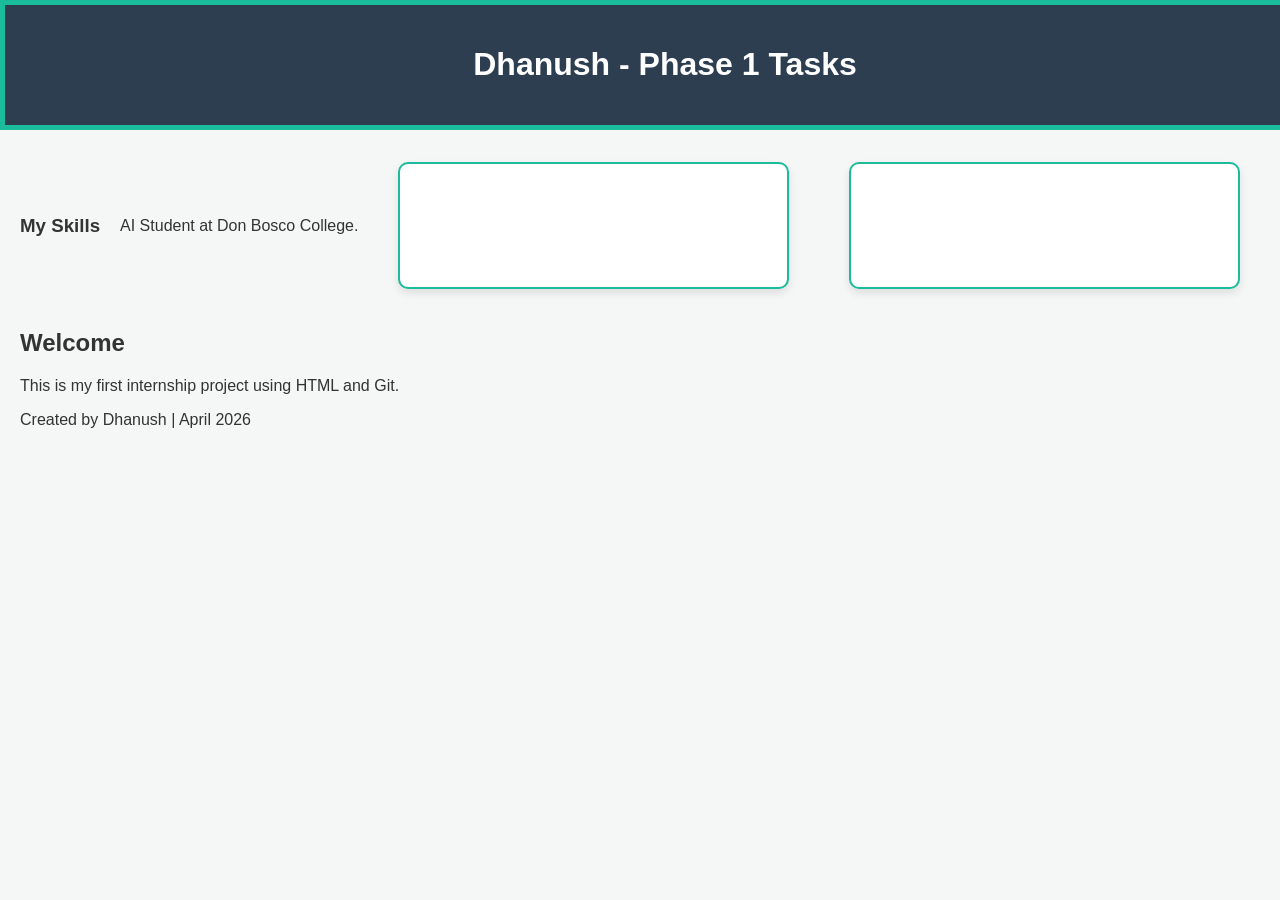
<file: index.html>
<!DOCTYPE html>
<html>
<head>
    <title>My Phase 1 Project</title>
<link rel="stylesheet" href="style.css">
</head>
<body>
    <header>
        <h1>Dhanush - Phase 1 Tasks</h1>
    </header>

    <nav>
        <ul>
            <li><a href="profile.html">My Profile</a></li>
            <li><a href="product.html">Product List</a></li>
            <li><a href="form.html">Registration</a></li>
            <li><a href="login.html">Login</a></li>
            <li><a href="feedback.html">Feedback</a></li>
        </ul>
    </nav>

    <section>    <main class="flex-container">
            <h3>My Skills</h3>
            <p>AI Student at Don Bosco College.</p>
        </div>
        <div class="flex-item card ">
            <h3>Interests</h3>
            <p>Mobile Photography and Phonk Music.</p>
        </div>
         <div class="flex-item card ">
            <h3>Location</h3>
            <p>Manassery, Kozhikode.</p>
        </div>
    </main>
        <h2>Welcome</h2>
        <p>This is my first internship project using HTML and Git.</p>
    </section>

    <footer>
        <p>Created by Dhanush | April 2026</p>
    </footer>
</body>
</Html>
</file>
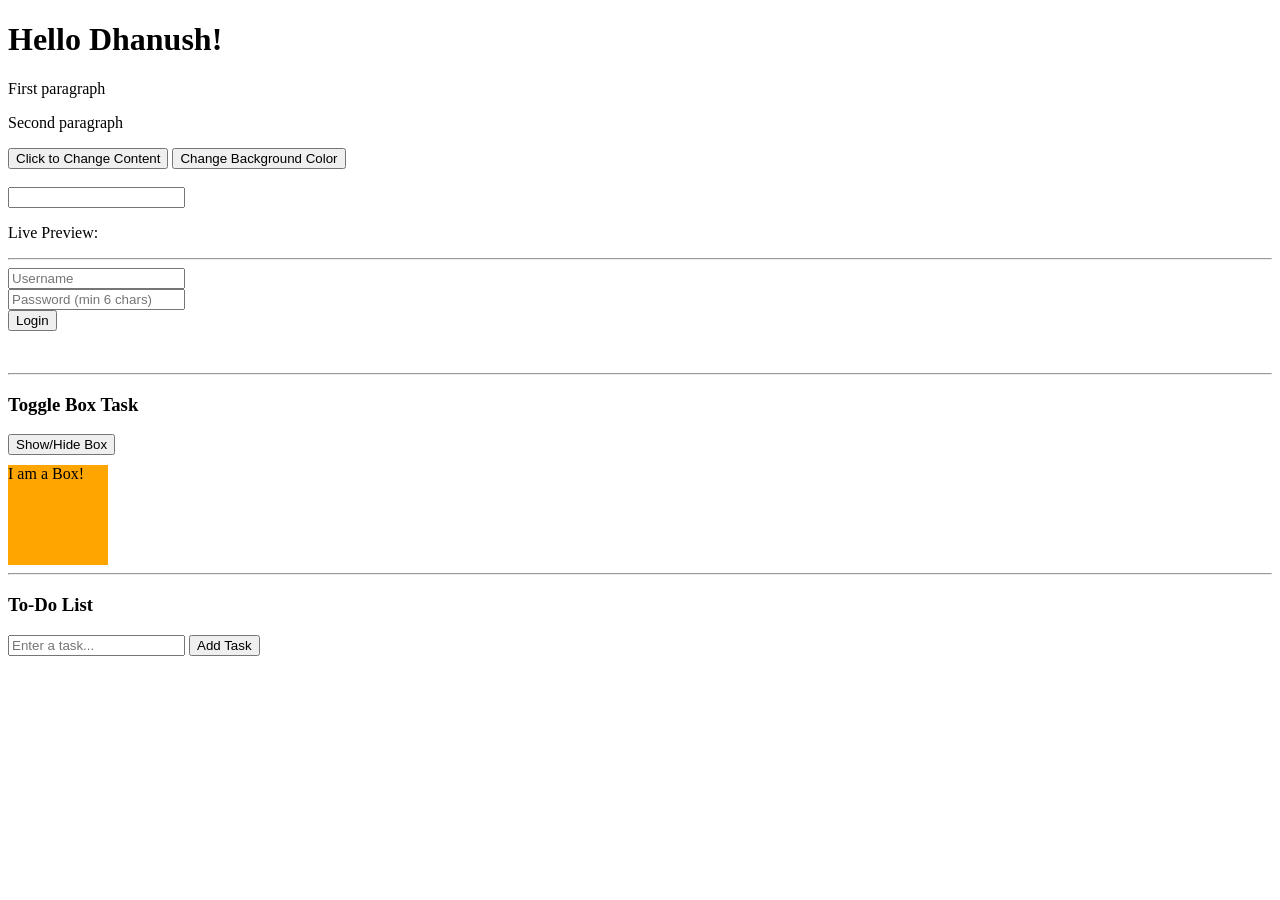
<file: Level2_JS/index.html>
<!DOCTYPE html>
<html>
<head>
    <title>JS DOM Task</title>
</head>
<body>
    <h1 id="main-title">Hello Dhanush!</h1>
    <p>First paragraph</p>
    <p>Second paragraph</p>

    <button id="content-btn">Click to Change Content</button>
    
    <button id="style-btn">Change Background Color</button>
<br><br>
<input type="text" id="user-input" placeholder"Type something here...">
<p>Live Preview: <span id="preview-text"></span></p>
<hr>
<form id="login-form">
<input type="text" id="username" placeholder="Username" required><br>
    <input type="password" id="password" placeholder="Password (min 6 chars)" required><br>
    <button type="submit">Login</button>
</form>

<p id="error-message" style="color: red;"></p>
<br><hr>
<h3>Toggle Box Task</h3>
<button id="toggle-btn">Show/Hide Box</button>
<div id="toggle-box" style="width: 100px; height: 100px; background-color: orange; margin-top: 10px;">
    I am a Box!
</div>
<hr>
<h3>To-Do List</h3>
<input type="text" id="todo-input" placeholder="Enter a task...">
<button id="add-btn">Add Task</button>
<ul id="todo-list"></ul>

<script src="script.js"></script>
</body>
</html>
</file>
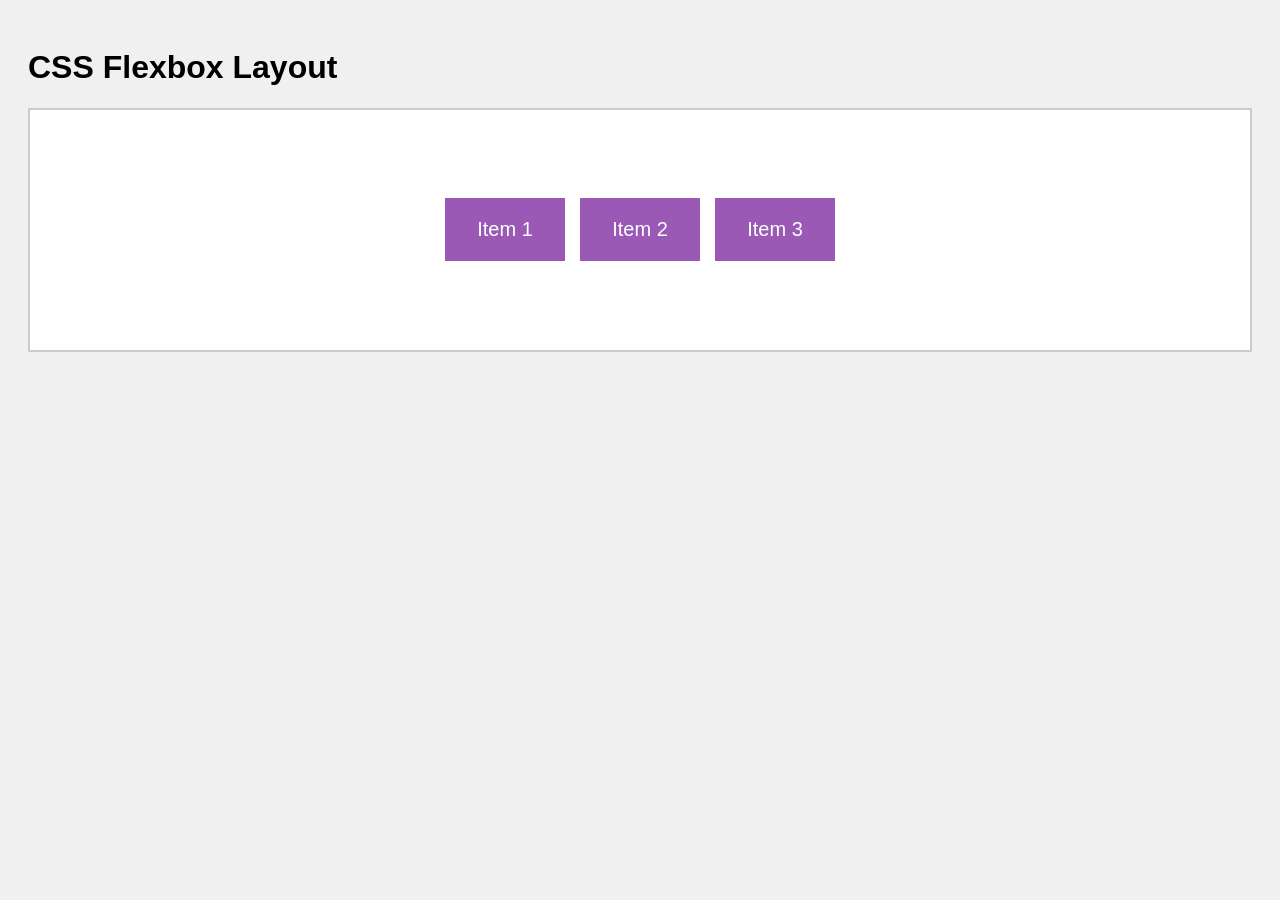
<file: Phase2_CSS/index.html>
<!DOCTYPE html>
<html>
<head>
    <link rel="stylesheet" href="style.css">
    <title>CSS Flexbox Task - Dhanush</title>
</head>
<body>
    <h1>CSS Flexbox Layout</h1>
    
    <div class="flex-container">
        <div class="flex-item">Item 1</div>
        <div class="flex-item">Item 2</div>
        <div class="flex-item">Item 3</div>
    </div>
</body>
</html>
</file>
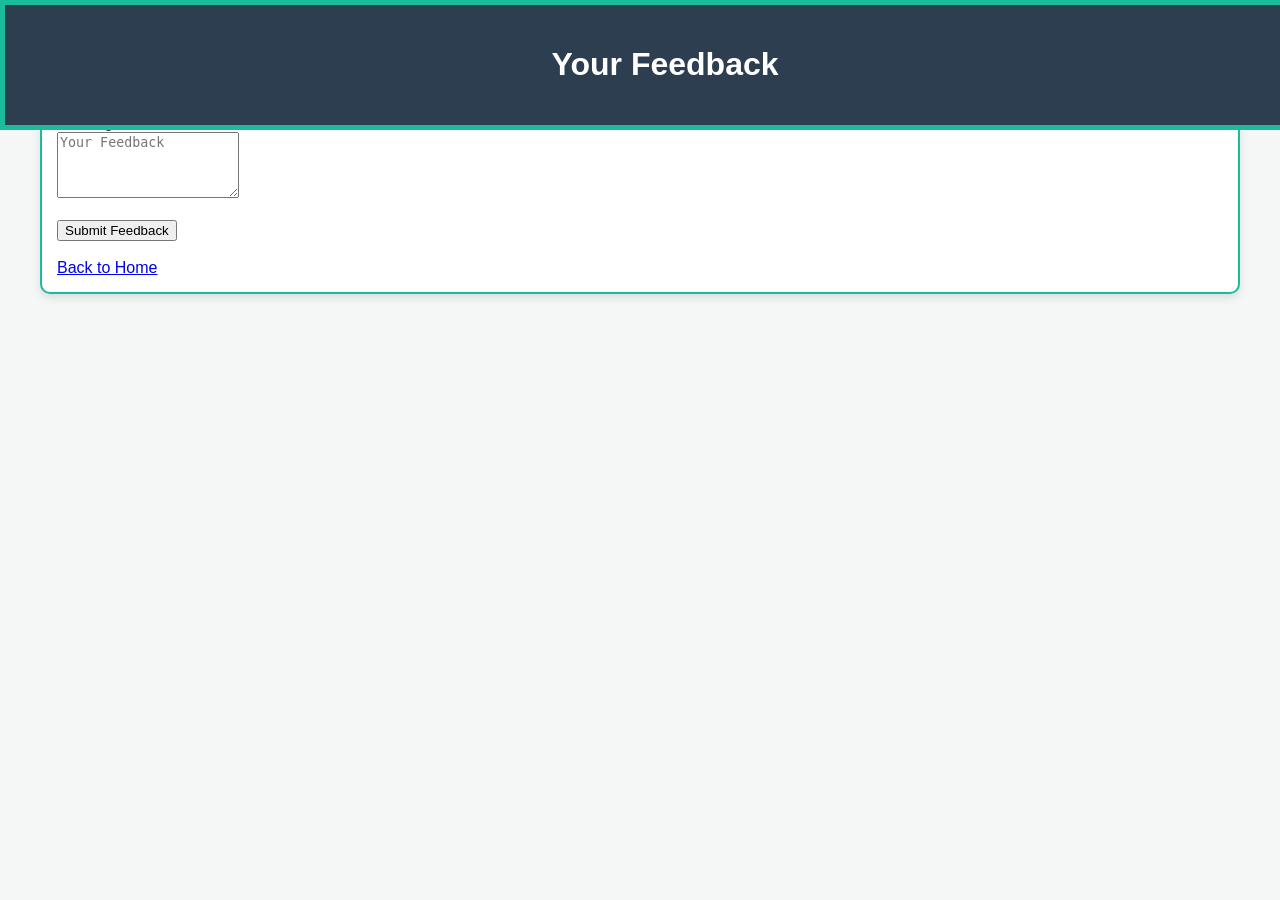
<file: feedback.html>
<!DOCTYPE html>
<html lang="en">
<head>
    <meta charset="UTF-8">
    <meta name="viewport" content="width=device-width, initial-scale=1.0">
    <title>Feedback - Dhanush Portfolio</title>
    <link rel="stylesheet" href="style.css">
</head>
<body>
    <header>
        <h1>Your Feedback</h1>
    </header>

    <main class="flex-container">
        <div class="card">
            <form>
                <label>Name:</label><br>
                <input type="text" name="name" placeholder="Your Name" required><br><br>
                
                <label>Message:</label><br>
                <textarea name="message" rows="4" placeholder="Your Feedback" required></textarea><br><br>
                
                <button type="submit">Submit Feedback</button>
            </form>
            <br>
            <a href="index.html">Back to Home</a>
        </div>
    </main>
</body>
</html>
</file>
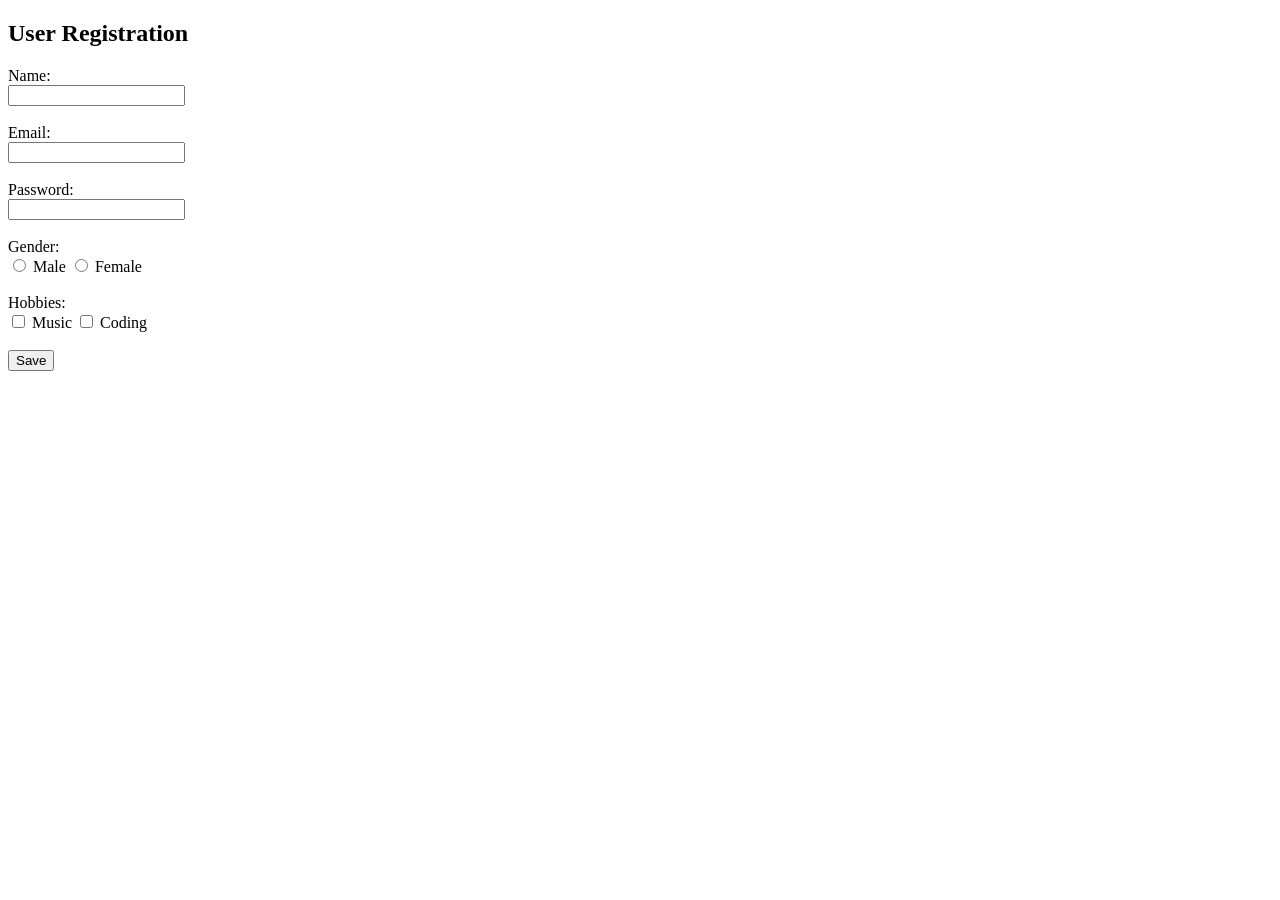
<file: form.html>
<!DOCTYPE html>
<html>
<head>
    <title>Registration Form</title>
</head>
<body>
    <h2>User Registration</h2>
    <form>
        <label>Name:</label><br>
        <input type="text" name="name" required><br><br>

        <label>Email:</label><br>
        <input type="email" name="email" required><br><br>

        <label>Password:</label><br>
        <input type="password" name="password" required><br><br>

        <label>Gender:</label><br>
        <input type="radio" name="gender" value="male"> Male
        <input type="radio" name="gender" value="female"> Female<br><br>

        <label>Hobbies:</label><br>
        <input type="checkbox" name="hobby" value="music"> Music
        <input type="checkbox" name="hobby" value="coding"> Coding<br><br>

        <button type="submit">Save</button>
    </form>
</body>
</html>
</file>
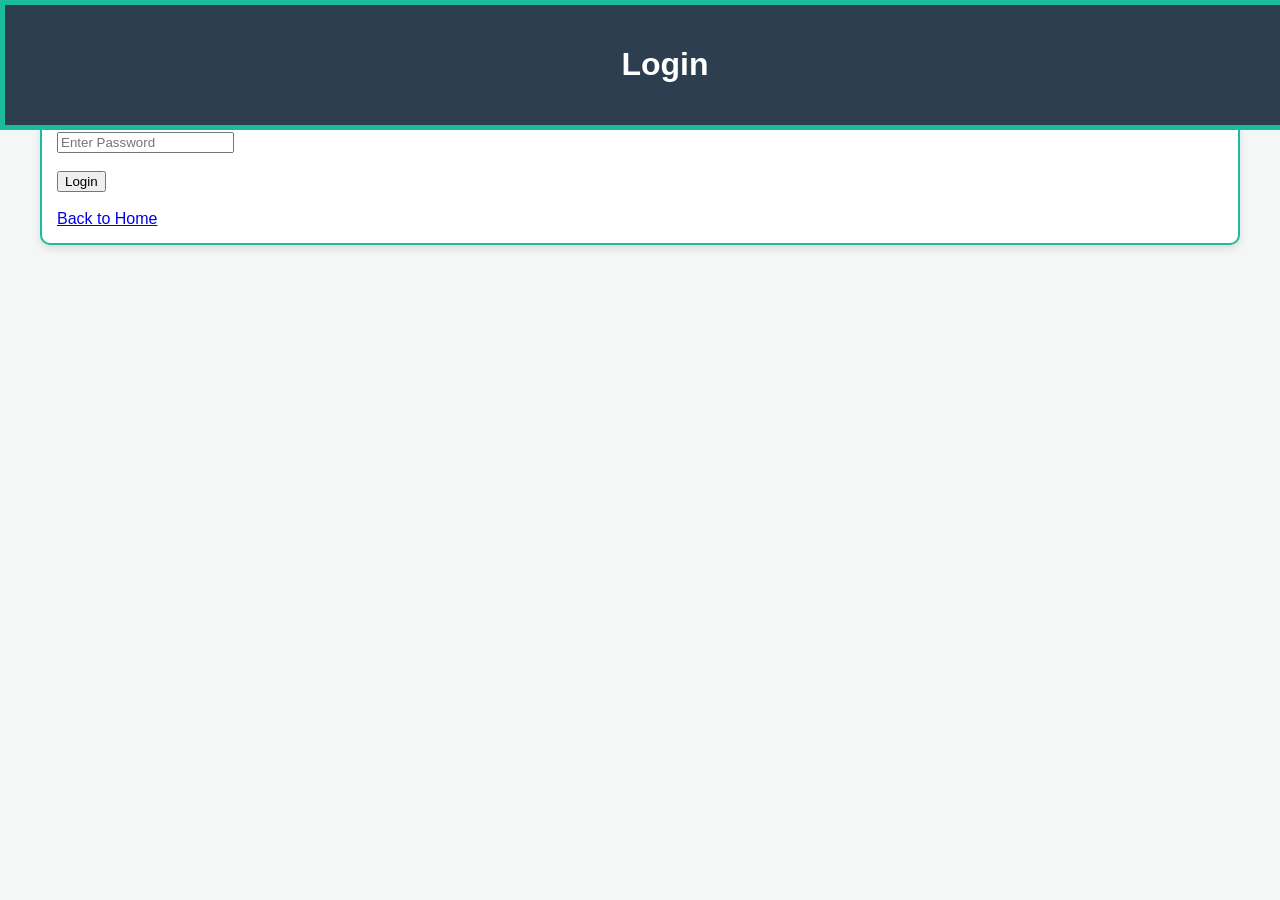
<file: login.html>
<!DOCTYPE html>
<html lang="en">
<head>
    <meta charset="UTF-8">
    <meta name="viewport" content="width=device-width, initial-scale=1.0">
    <title>Login Page</title>
    <link rel="stylesheet" href="style.css">
</head>
<body>
    <header>
        <h1>Login</h1>
    </header>

    <main class="flex-container">
        <div class="card">
            <form>
                <label>Username:</label><br>
                <input type="text" name="username" placeholder="Enter Username" required><br><br>
                
                <label>Password:</label><br>
                <input type="password" name="password" placeholder="Enter Password" required><br><br>
                
                <button type="submit">Login</button>
            </form>
            <br>
            <a href="index.html">Back to Home</a>
        </div>
    </main>
</body>
</html>
</file>
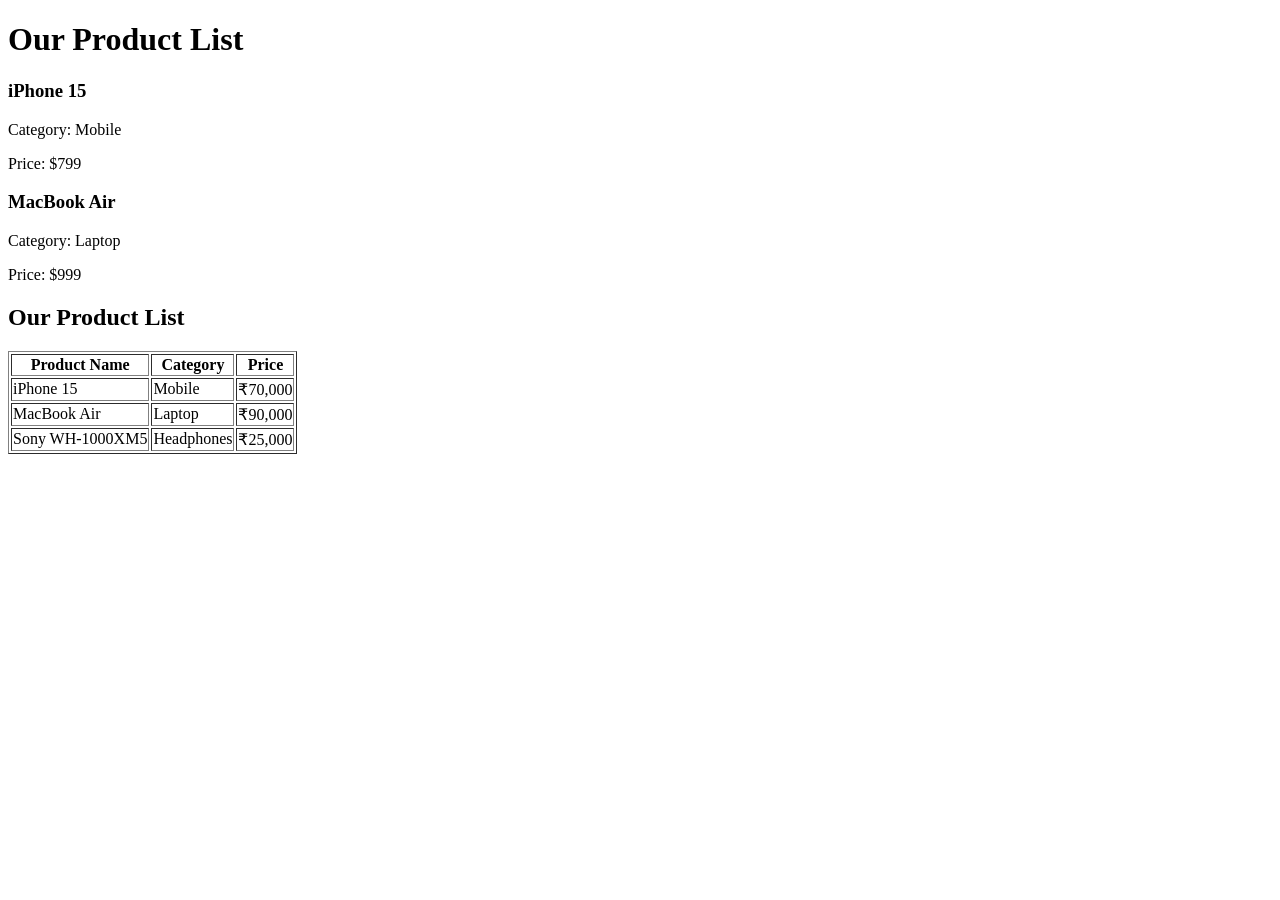
<file: product.html>
<!DOCTYPE html>
<html>
<head>
    <title>Product List</title>
</head>
<body>
        <h1>Our Product List</h1>
    </header>

    <div class="product-container">
        <div class="product-card">
            <h3>iPhone 15</h3>
            <p>Category: Mobile</p>
            <p class="price">Price: $799</p>
        </div>

        <div class="product-card">
            <h3>MacBook Air</h3>
            <p>Category: Laptop</p>
            <p class="price">Price: $999</p>
        </div>
    </div>
</body>
    <h2>Our Product List</h2>
    <table border="1">
        <tr>
            <th>Product Name</th>
            <th>Category</th>
            <th>Price</th>
        </tr>
        <tr>
            <td>iPhone 15</td>
            <td>Mobile</td>
            <td>₹70,000</td>
        </tr>
        <tr>
            <td>MacBook Air</td>
            <td>Laptop</td>
            <td>₹90,000</td>
        </tr>
        <tr>
            <td>Sony WH-1000XM5</td>
            <td>Headphones</td>
            <td>₹25,000</td>
        </tr>
    </table>
</body>
</html>
</file>
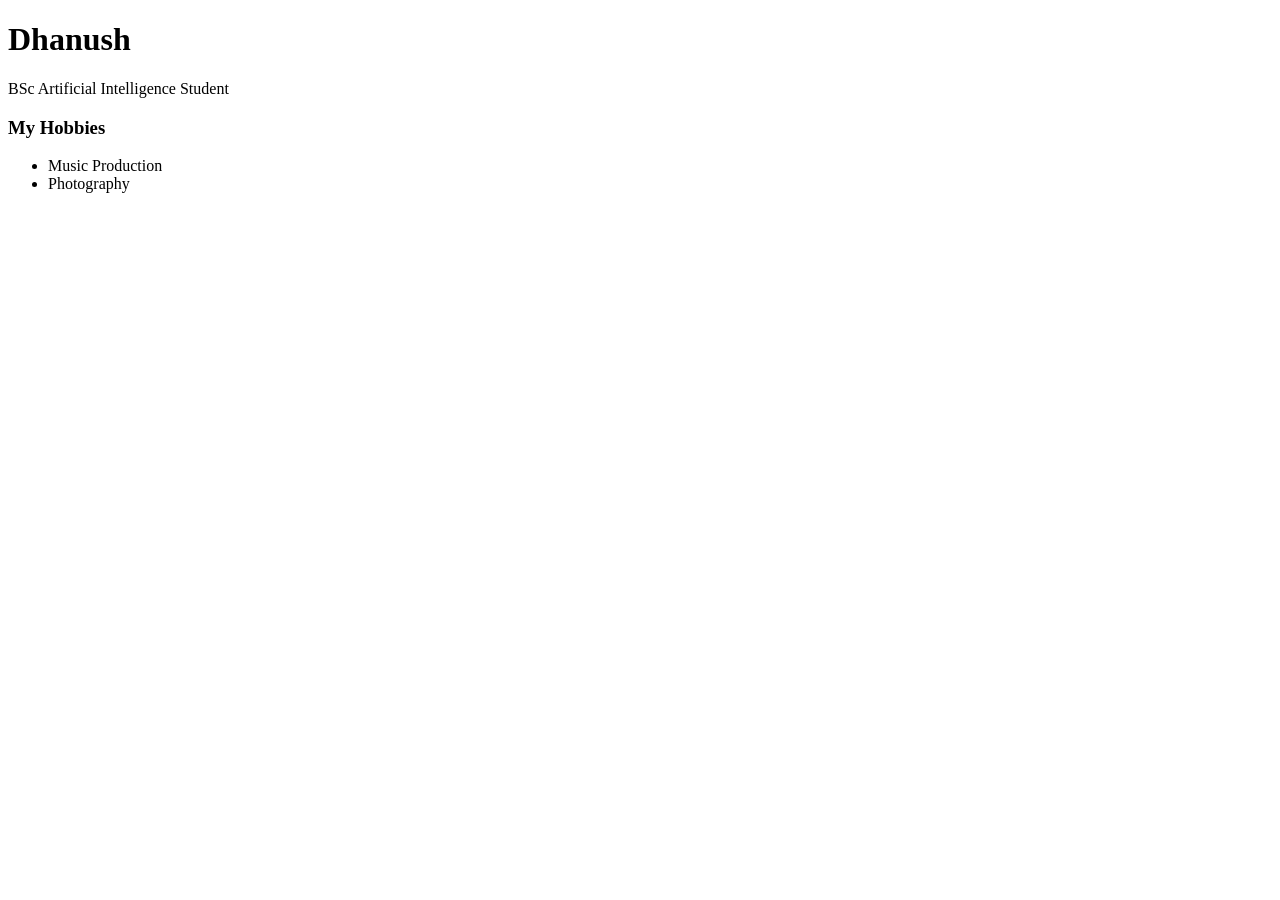
<file: profile.html>
<!DOCTYPE html>
<html>
<head>
    <title>My Profile</title>
</head>
<body>
    <h1>Dhanush</h1>
    <p>BSc Artificial Intelligence Student</p>
    <h3>My Hobbies</h3>
    <ul>
        <li>Music Production</li>
        <li>Photography</li>
    </ul>
</body>
</html>
</file>
<file: style.css>
/* General Styling */
body {
    background-color: #f4f7f6;
    font-family: 'Segoe UI', Tahoma, Geneva, Verdana, sans-serif;
    color: #333;
    margin: 0;
    padding: 20px;
}

/* Header Box Model Example */
header {
    background-color: #2c3e50;
    color: white;
    padding:20px;            /* Inside space */
    border: 5px solid #1abc9c; /* Border */
    position: fixed;
  top: 0;
  left: 0;
  width: 100%;
  z-index: 1000;
    margin-bottom: 20px;     /* Outside space */
    text-align: center;
}

/* Example 1: Large Padding */
.padding-box {
    background-color: #3498db;
    padding: 50px;
    border: 5px solid #2c3e50;
}

/* Example 2: Large Margin */
.margin-box {
    background-color: #e67e22;
    margin: 50px;
    border: 5px solid #2c3e50;
}

/* Example 3: Card Design */
.card {
    background-color: white;
    color: #333;
    padding: 20px;
    margin: 15px;
    border: 1px solid #ddd;
    border-radius: 10px;
    box-shadow: 0 4px 8px rgba(0,0,0,0.1);
}

/* Display properties */
.block-element {
    display: block;
    background-color: #f1c40f;
    padding: 10px;
    margin-bottom: 10px;
}

.inline-element {
    display: inline;
    background-color: #2ecc71;
    padding: 5px;
}

/* Positioning example */
.parent-box {
    position: relative;
    height: 200px;
    background-color: #ecf0f1;
    border: 1px solid #ccc;
}

.absolute-badge {
    position: absolute;
    top: 10px;
    right: 10px;
    background-color: red;
    color: white;
    padding: 5px;
}
/* Flexbox Container */
.flex-container {
    display: flex;
    flex-direction: row;
    justify-content: space-around;
    align-items: center;
    flex-wrap: wrap;
    gap: 20px;
    
}
.card {
  flex: 1 1 300px;
  background-color: white;
  border-radius: 10px;
  box-shadow: 0 4px 8px rgba(0,0,0,0.1);
  padding: 20px;
}
/* Flex Items */
.flex-item {
    background-color: #1abc9c;
    color: white;
    padding: 20px;
    margin: 10px;
    width: 100px;
    text-align: center;
}

/* Responsive Design: Mobile logic */
@media (max-width: 600px) {
    body {
        background-color: #f0f0f0;
    }

    header {
        font-size: 1.2rem;
        padding: 20px;
    }

    .flex-container {
        flex-direction: column;
    }
}

.card {
  margin: 20px;
  padding: 15px;
  border: 2px solid #1abc9c;
  border-radius: 10px;
  background-color: white;
}

@media (max-width: 600px) {
  .flex-container {
    flex-direction: column;
  }
  
  header {
    padding: 20px;
    font-size: 14px;
  }
}
</file>
<file: Phase2_CSS/style.css>
body {
    font-family: Arial, sans-serif;
    background-color: #f0f0f0;
    padding: 20px;
}

/* Flexbox Properties */
.flex-container {
    display: flex;            /* Enables Flexbox */
    justify-content: center;   /* Horizontal alignment (center, space-between, etc.) */
    align-items: center;       /* Vertical alignment */
    gap: 15px;                /* Space between items */
    background-color: white;
    padding: 20px;
    height: 200px;
    border: 2px solid #ccc;
}

.flex-item {
    background-color: #9b59b6;
    color: white;
    padding: 20px;
    font-size: 20px;
    text-align: center;
    width: 80px;
}
</file>
